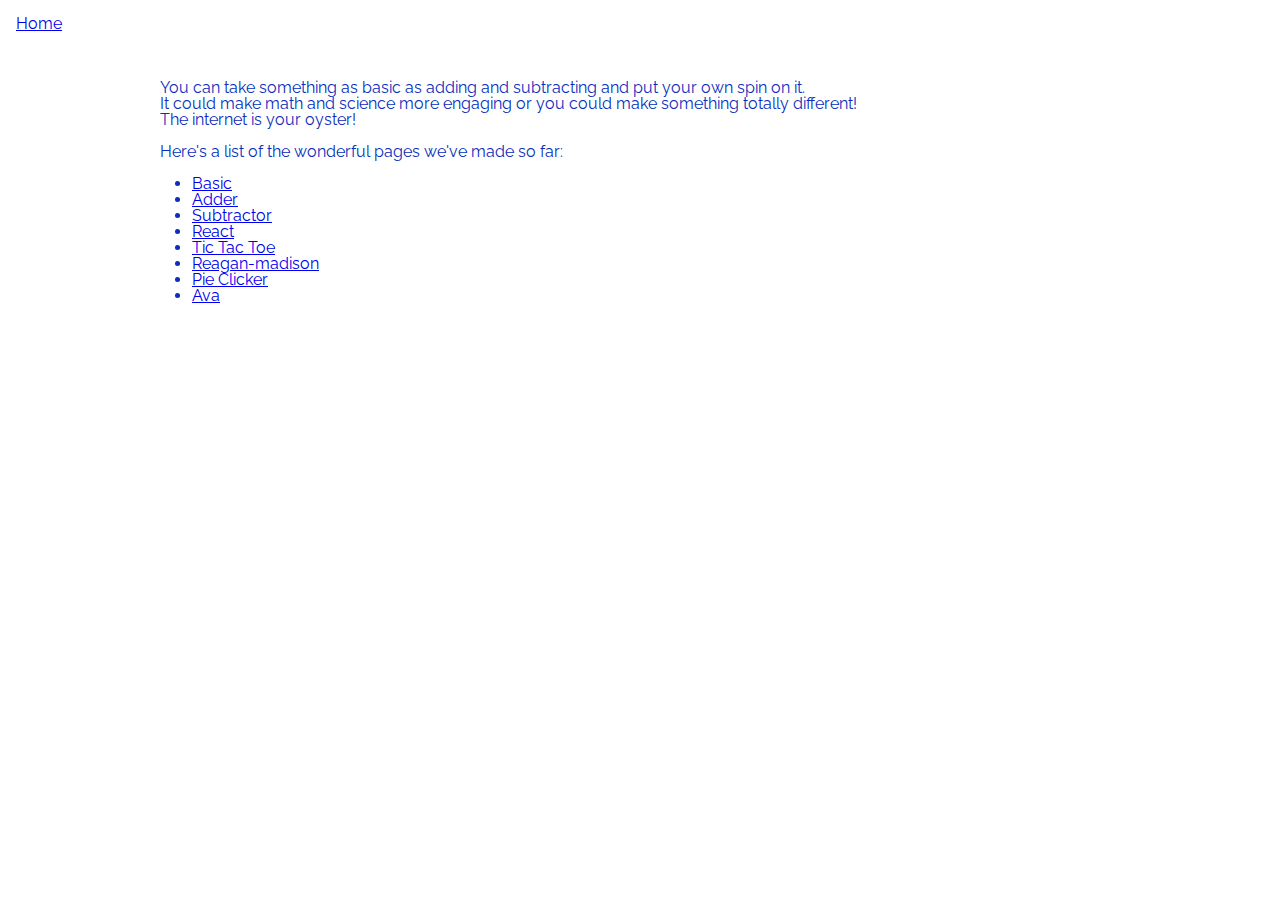
<file: source/index.html>
<!DOCTYPE HTML>
<html>
  <head>
    <title>Copalis!</title>
    <link rel="stylesheet" type="text/css" href="reset.css">
    <link rel="stylesheet" type="text/css" href="index.css">
  </head>
  <body>
    <div class="header"><a href="index.html">Home</a></div>
    <div class="content-wrapper">

      <div class="content">
        You can take something as basic as adding and subtracting and put your own spin on it.</br>
        It could make math and science more engaging or you could make something totally different!<br/>
        The internet is your oyster!</br>
      </br>
        Here's a list of the wonderful pages we've made so far:
        <br/>
        <ul>
          <li><a href="basic.html">Basic</a></li>
          <li><a href="adder.html">Adder</a></li>
          <li><a href="subtractor.html">Subtractor</a></li>
          <li><a href="react.html">React</a></li>
          <li><a href="tic-tac-toe.html">Tic Tac Toe</a></li>
          <li><a href="Reagan-Madison.html">Reagan-madison</a></li>
          <li><a href="clicker.html">Pie Clicker</a></li>
          <li><a href="Ava.html">Ava</a></li>
        </ul>
      </div>

    </div>
  </body>
</html>
</file>
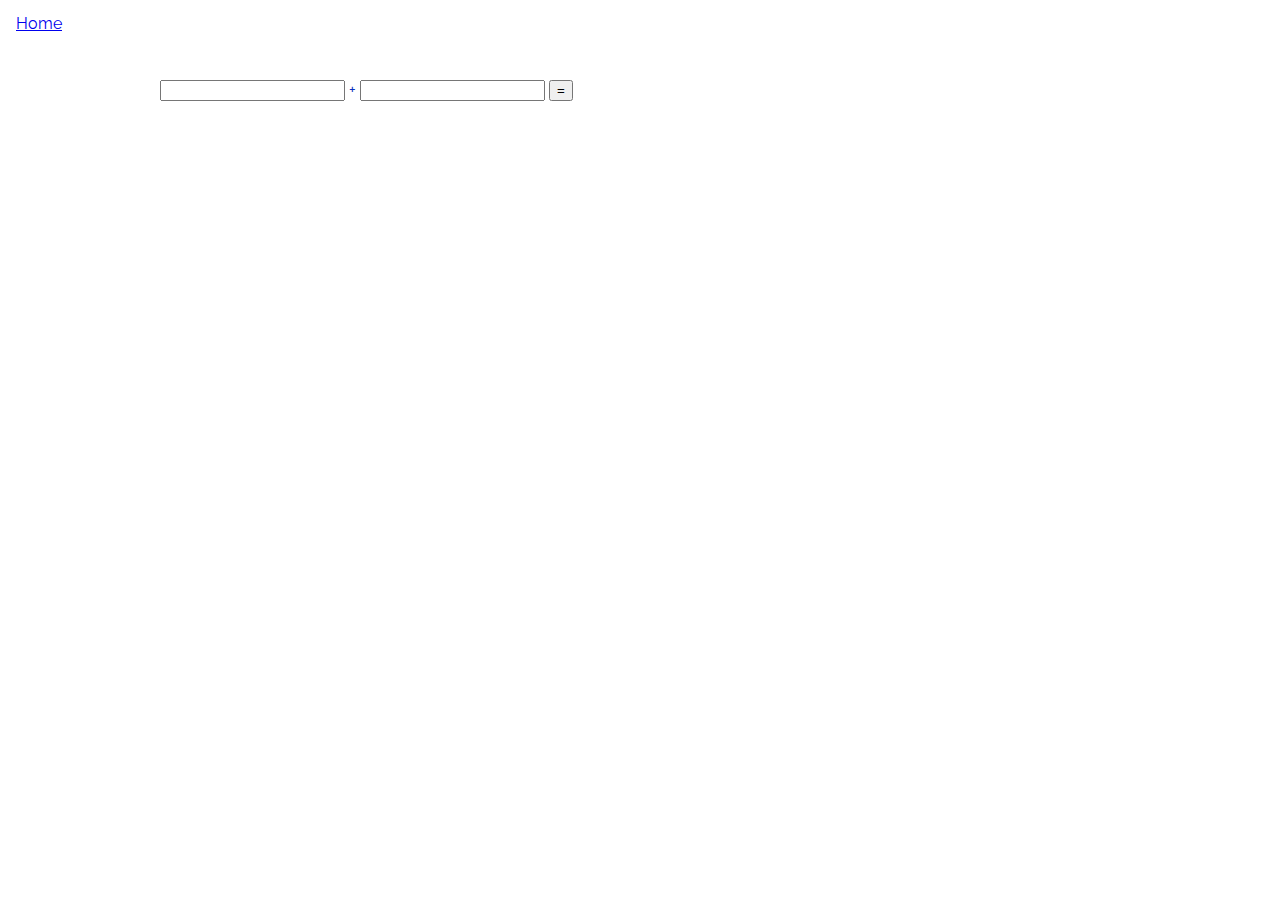
<file: source/adder.html>
<!DOCTYPE HTML>
<html>
  <head>
    <title>Copalis - Adder!</title>
    <link rel="stylesheet" type="text/css" href="reset.css">
    <link rel="stylesheet" type="text/css" href="index.css">
    <script type="application/javascript" src="adder.js"></script>
  </head>

  <body>
    <div class="header"><a href="index.html">Home</a></div>
    <div class="content-wrapper">

      <div class="content">
        <form onsubmit="calculate();return false" style="display:inline-block">
          <input type="number" id="first-number">
          +
          <input type="number" id="second-number">
          <input type="submit" value="=">
        </form>
        <span id="result"></span>
      </div>

    </div>
  </body>
</html>
</file>
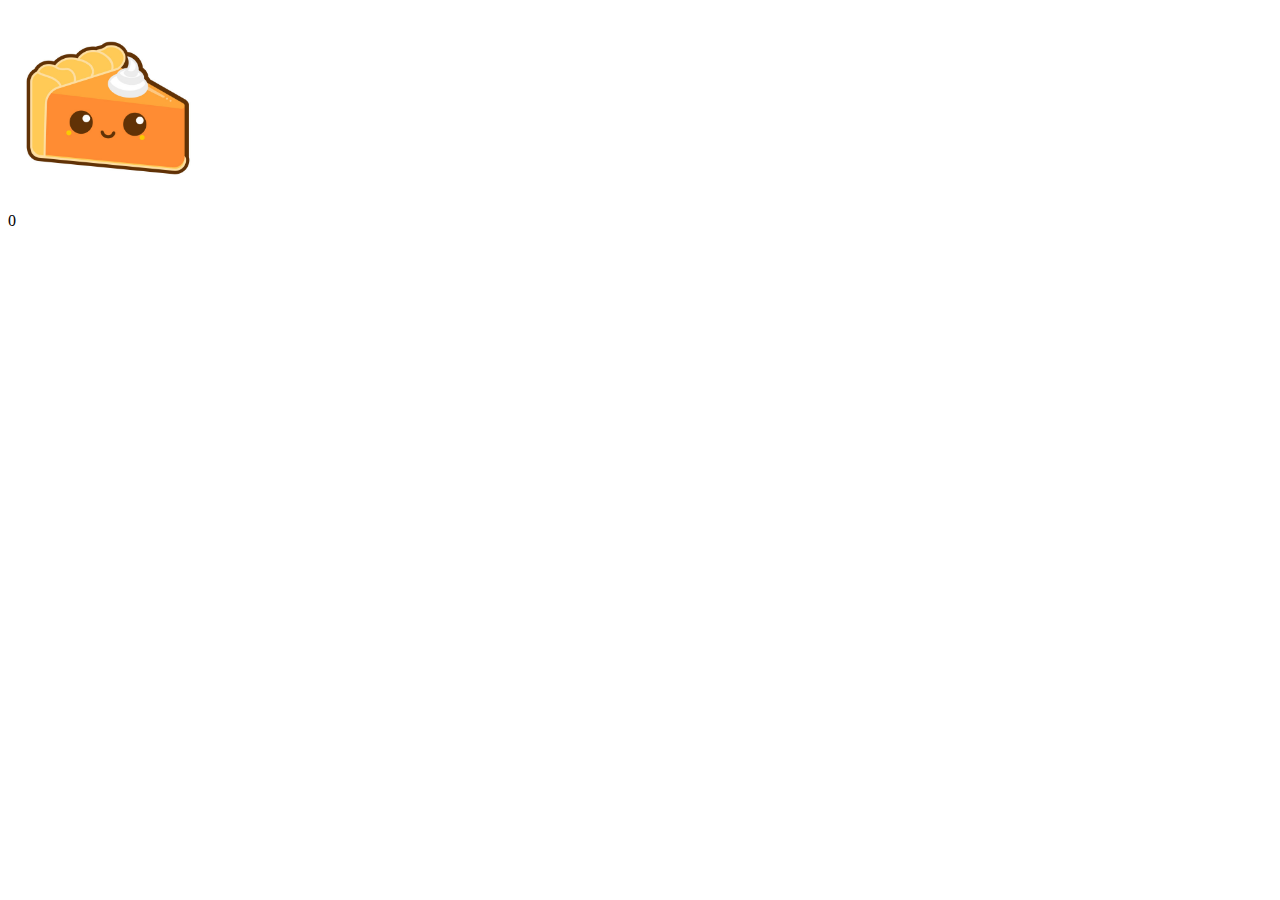
<file: source/clicker.html>
<!DOCTYPE HTML>
<html>
<head>
        <script type="text/javascript" src="clicker.js"></script>
        <link rel="stylesheet" type="text/css" href="click.css">
    </head>
   
  
    <img onclick="click2();" class="image-holder" src="Pieimage.jpg" alt="Pie" height="200" width="200">

<div id="counter">0</div>
</html>
</file>
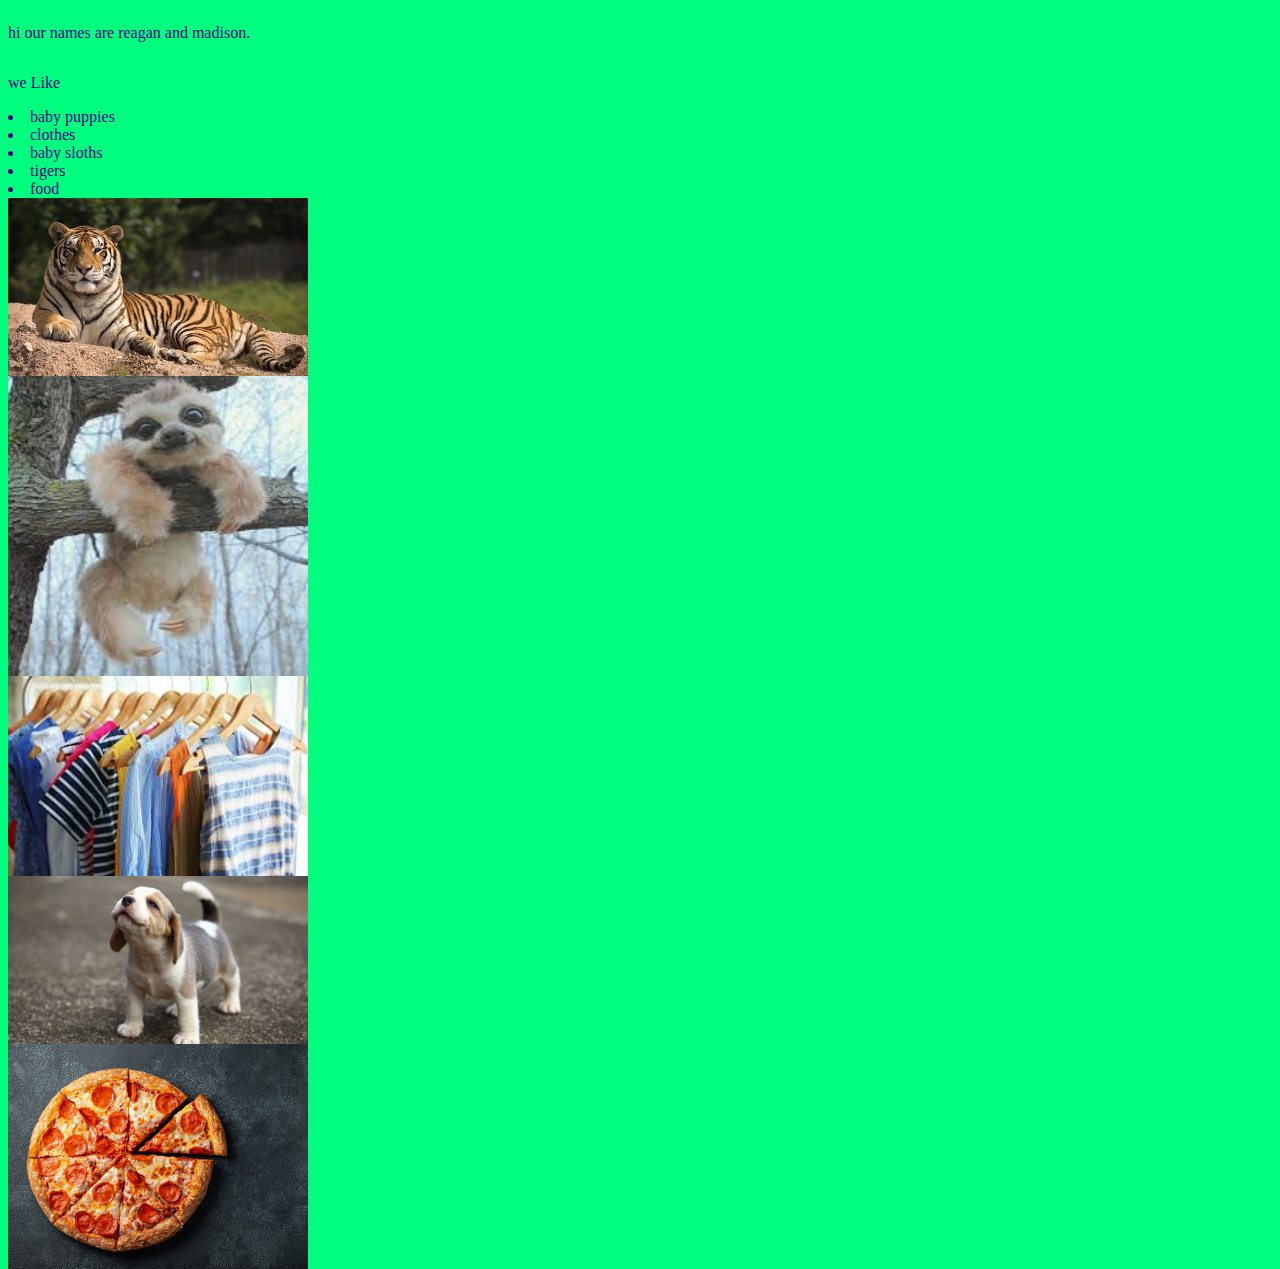
<file: source/Reagan-Madison.html>
<html>

<head>
    <title>Copalis!</title>
    <link rel="stylesheet" type="text/css" href="Reagan-Madison.css">
</head>

<body>
    <p> hi our names are reagan and madison.</p>
    <p> we Like </p>
    <list>
        <li>baby puppies</li>
        <li>clothes</li>
        <li>baby sloths </li>
        <li>tigers</li>
        <li>food </li>
    </list>
    <img src="Tiger.jpg" alt="Girl in a jacket" width="300" height="300">
    <img src="sloths.jpg" width="300" height="300">
    <img src="clothes.jpg" width="300" height="300">
    <img src="dog.jpg" width="300" height="300">
    <img src="pizza.jpg" width="300" height="300">

</body>










</html>
</file>
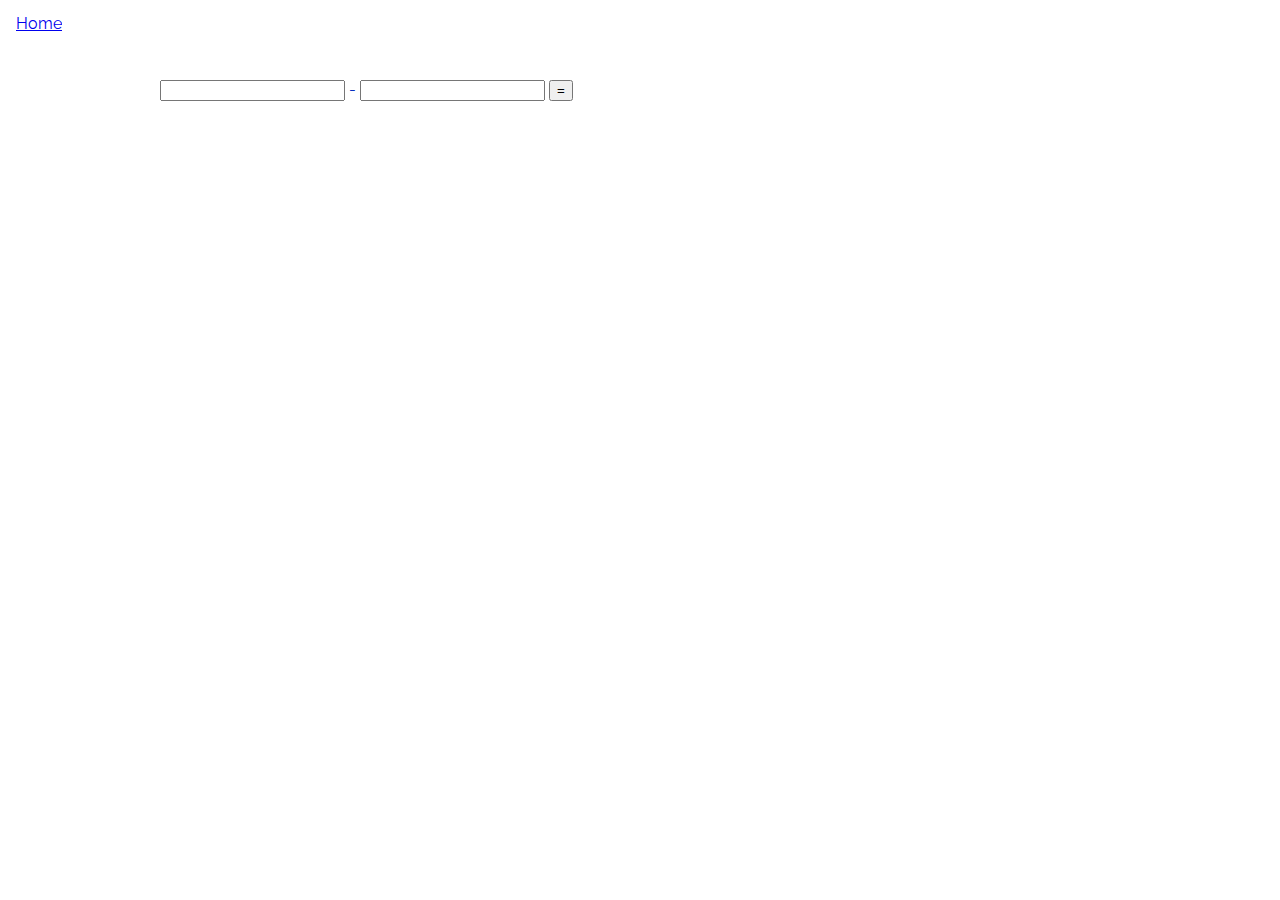
<file: source/subtractor.html>
<!DOCTYPE HTML>
<html>
  <head>
    <title>Copalis - Subtractor!</title>
    <link rel="stylesheet" type="text/css" href="reset.css">
    <link rel="stylesheet" type="text/css" href="index.css">
    <script type="application/javascript" src="subtractor.js"></script>
  </head>

  <body>
    <div class="header"><a href="index.html">Home</a></div>
    <div class="content-wrapper">

      <div class="content">
        <form onsubmit="calculate();return false" style="display:inline-block">
          <input type="number" id="first-number">
          -
          <input type="number" id="second-number">
          <input type="submit" value="=">
        </form>
        <span id="result"></span>
      </div>

    </div>
  </body>
</html>
</file>
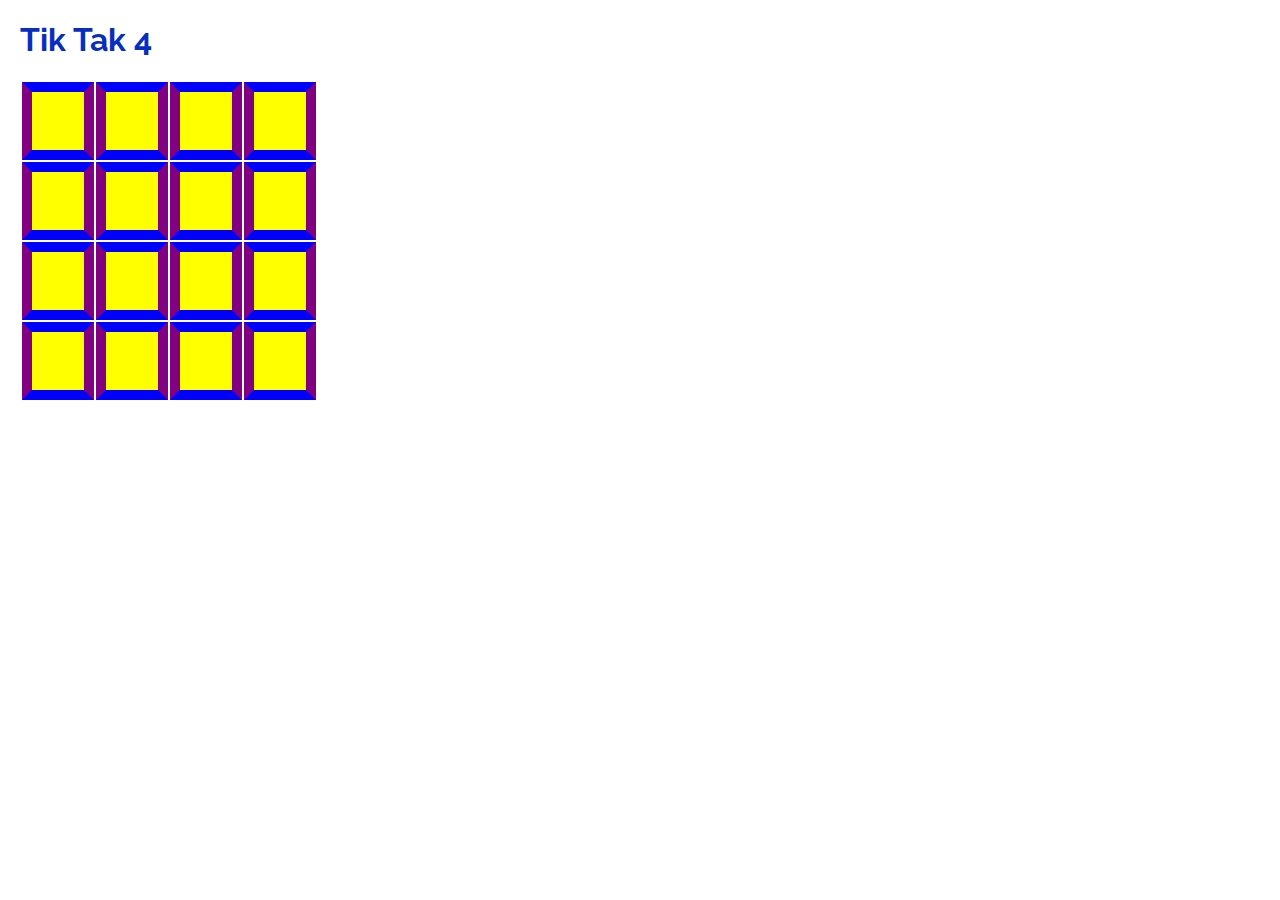
<file: source/tic-tac-toe.html>
<!DOCTYPE html>
<html>
  <head>
    <meta charset="UTF-8" />
    <title>Add React in One Minute</title>
    <link href="tic-tac-toe.css" rel="stylesheet" type="text/css" />

    <script src="tic-tac-toe.js" type="text/javascript"></script>

  </head>
  <body>

    <div id="root">

      <h1>Tik Tak 4</h1>

      <table>
        <tr id="row-1" class="board-row">
          <td class="cell" id="row-1-cell-1" onclick="tick(this);">&nbsp;</td>
          <td class="cell" id="row-1-cell-2" onclick="tick(this);">&nbsp;</td>
          <td class="cell" id="row-1-cell-3" onclick="tick(this);">&nbsp;</td>
          <td class="cell" id="row-1-cell-4" onclick="tick(this);">&nbsp;</td>
        </tr>
        <tr id="row-2" class="board-row">
          <td class="cell" id="row-2-cell-1" onclick="tick(this);">&nbsp;</td>
          <td class="cell" id="row-2-cell-2" onclick="tick(this);">&nbsp;</td>
          <td class="cell" id="row-2-cell-3" onclick="tick(this);">&nbsp;</td>
          <td class="cell" id="row-2-cell-4" onclick="tick(this);">&nbsp;</td>
        </tr>
        <tr id="row-3" class="board-row">
          <td class="cell" id="row-3-cell-1" onclick="tick(this);">&nbsp;</td>
          <td class="cell" id="row-3-cell-2" onclick="tick(this);">&nbsp;</td>
          <td class="cell" id="row-3-cell-3" onclick="tick(this);">&nbsp;</td>
          <td class="cell" id="row-3-cell-4" onclick="tick(this);">&nbsp;</td>
        </tr>

        <tr id="row-4" class="board-row">
          <td class="cell" id="row-4-cell-1" onclick="tick(this);">&nbsp;</td>
          <td class="cell" id="row-4-cell-2" onclick="tick(this);">&nbsp;</td>
          <td class="cell" id="row-4-cell-3" onclick="tick(this);">&nbsp;</td>
          <td class="cell" id="row-4-cell-4" onclick="tick(this);">&nbsp;</td>
        </tr>
      </table>
  

    </div>

  </body>
</html>
</file>
<file: source/index.css>
@import url("base.css");

html {
  height: 100%;
}

body {
  display: flex;
  flex-direction: column;
  height: 100%;
  align-items: stretch;
}

div {
  display: flex;
}

ul {
  list-style: disc;
  padding: 16px 32px;
}

.header {
  padding: 16px;
}

.content-wrapper {
  padding: 32px 160px;
  flex-grow: 1;
}

.content {
  display: block;
}
</file>
<file: source/click.css>
.image-holder {
    text-align:center;
  }
</file>
<file: source/Reagan-Madison.css>
html {
    color: navy
}

body {
    display: flex;
    flex-direction: column;
    height: 100%;
    align-items: stretch;
    background-color: springgreen
}

div {
    display: flex;
}

ul {
    list-style: disc;
    padding: 16px 32px;
}

.header {
    padding: 16px;
}

.content-wrapper {
    padding: 32px 160px;
    flex-grow: 1;
}

.content {
    display: block;
}

p.groove {
    border-style: groove;
}

p.three {
    border-style: groove;
    border-color: yellow red palevioletred;
}
</file>
<file: source/tic-tac-toe.css>
@import url("base.css");

body {
  margin: 20px;
}

ol, ul {
  padding-left: 30px;
}

.board-row:after {
  clear: both;
  content: "";
  display: table;
}

.status {
  margin-bottom: 10px;
}

.square {
  background: #fff;
  border: 1px solid #999;
  float: left;
  font-size: 24px;
  font-weight: bold;
  line-height: 34px;
  height: 34px;
  margin-right: -1px;
  margin-top: -1px;
  padding: 0;
  text-align: center;
  width: 34px;
}

.square:focus {
  outline: none;
}

.kbd-navigation .square:focus {
  background: #ddd;
}

.game {
  display: flex;
  flex-direction: row;
}

.game-info {
  margin-left: 20px;
}

.root {
  width: 100%;
}

table {
  width: 50%;

}

.cell {
  background-color: yellow;
  border-style: solid;
  border-color: blue purple;
  border-width: 10px;
  font-size: 300%;
  width: 50px;
}
</file>
